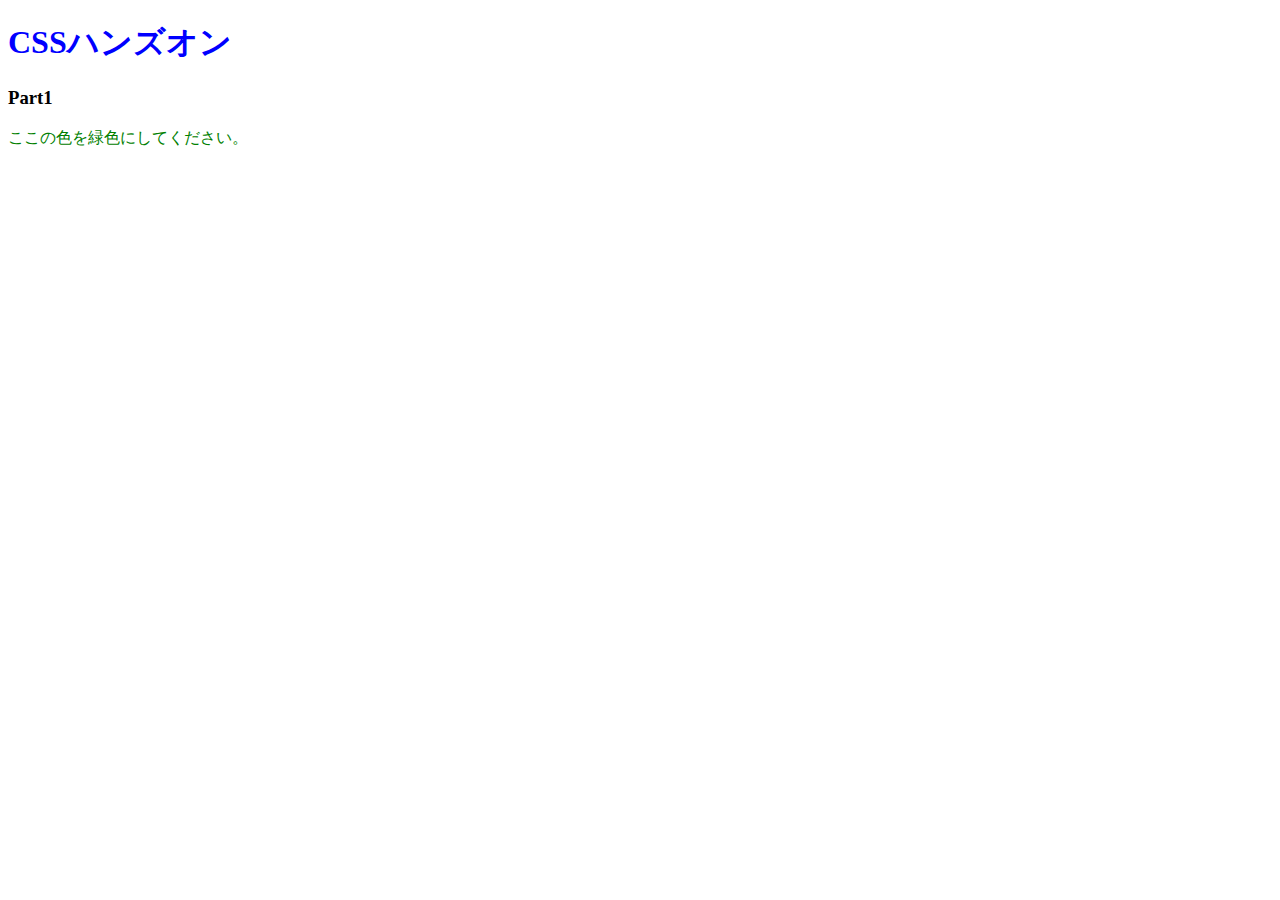
<file: 01.CSSの基本を知ろう/index.html>
<!DOCTYPE html>
<html lang="ja">
<head>
  <meta charset="UTF-8" />
  <!-- ここにstyles.cssを適用するコードを記述 -->
  <link rel="stylesheet" href="styles.css"/>
  <title>Document</title>
</head>
<body>
  <h1>CSSハンズオン</h1>
  <h3>Part1</h3>
  <p>ここの色を緑色にしてください。</p>
</body>
</html>
</file>
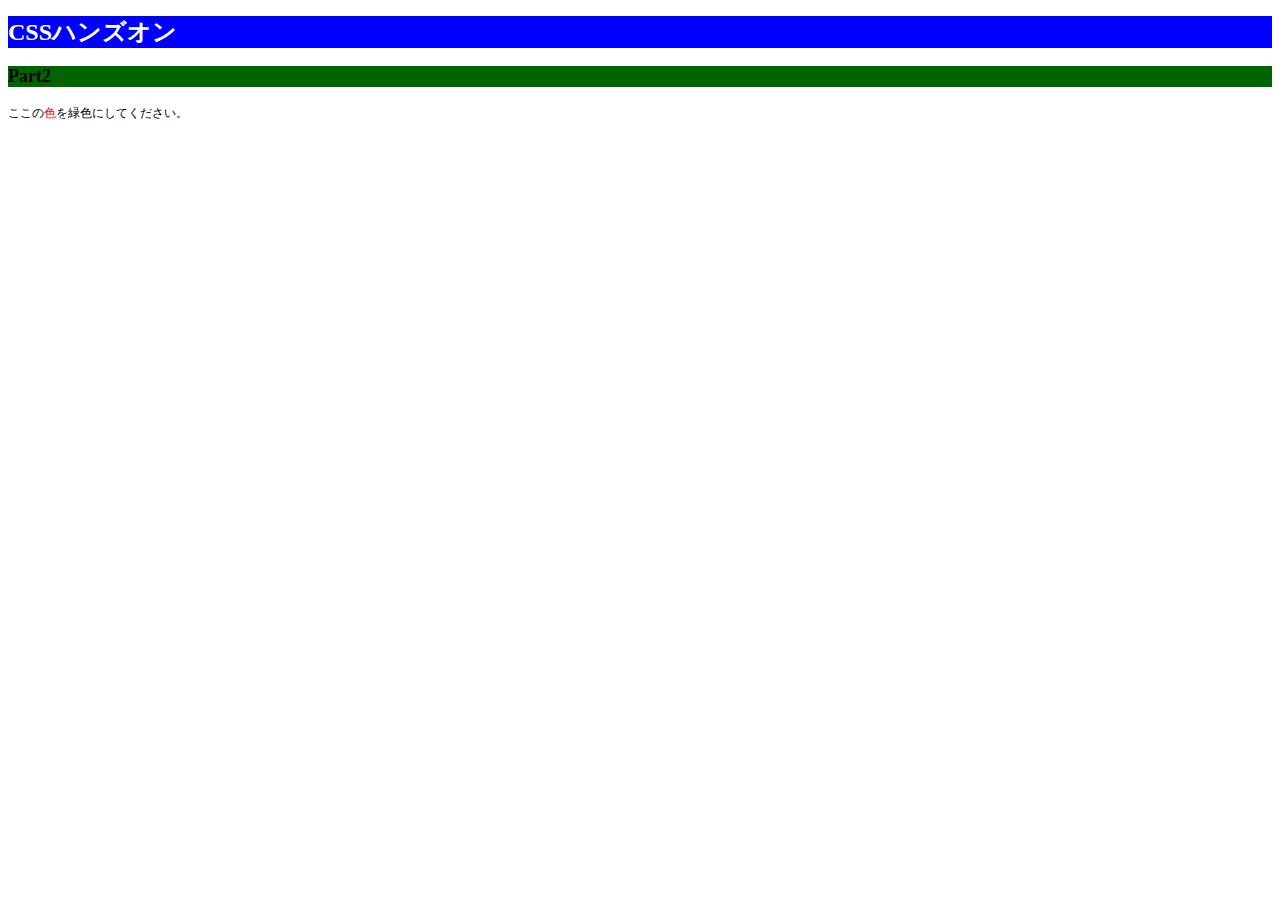
<file: 02.色やサイズを変更してみよう/index.html>
<!DOCTYPE html>
<html lang="ja">
<head>
  <meta charset="UTF-8" />
  <!-- ここにstyles.cssを適用するコードを記述 -->
  <link rel = "stylesheet" href="styles.css" />
  <title>Document</title>
</head>
<body>
  <h1>CSSハンズオン</h1>
  <h3>Part2</h3>
  <!-- 「色」にのみCSSを適用するために編集 -->
  <p>ここの<span>色</span>を緑色にしてください。</p>
</body>
</html>
</file>
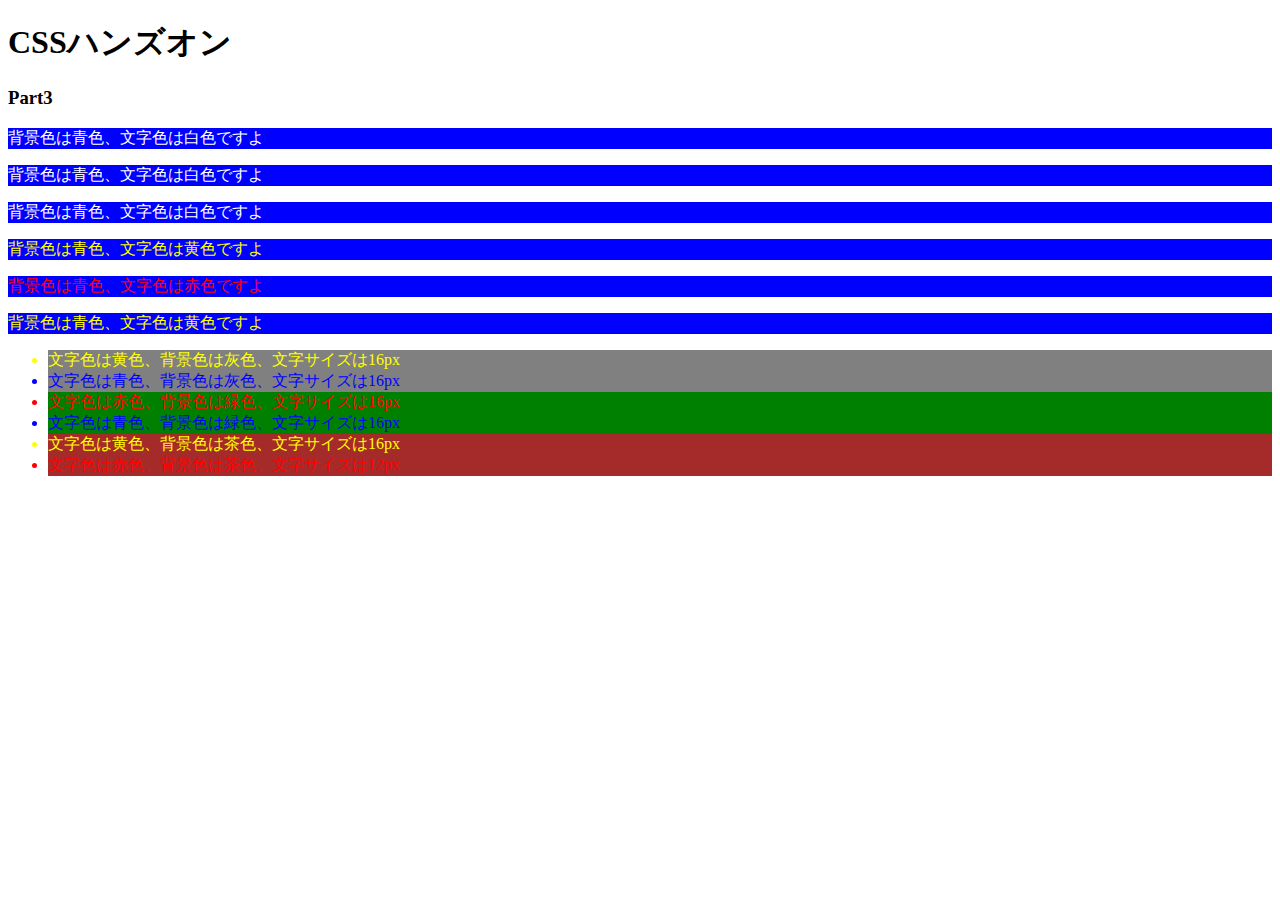
<file: 03.id属性とclass属性/index.html>
<!DOCTYPE html>
<html lang="ja">
<head>
  <meta charset="UTF-8" />
  <link rel="stylesheet" href="styles.css" />
  <title>Document</title>
</head>
<body>
  <h1>CSSハンズオン</h1>
  <h3>Part3</h3>
  <p class="white">背景色は青色、文字色は白色ですよ</p>
  <p class="white">背景色は青色、文字色は白色ですよ</p>
  <p class="white">背景色は青色、文字色は白色ですよ</p>
  <p class="yellow">背景色は青色、文字色は黄色ですよ</p>
  <p id="red">背景色は青色、文字色は赤色ですよ</p>
  <p class="yellow">背景色は青色、文字色は黄色ですよ</p>
  <ul>
    <li class="string-yellow back-gray" >文字色は黄色、背景色は灰色、文字サイズは16px</li>
    <li class="string-blue back-gray">文字色は青色、背景色は灰色、文字サイズは16px</li>
    <li class="string-red back-green">文字色は赤色、背景色は緑色、文字サイズは16px</li>
    <li class="string-blue back-green">文字色は青色、背景色は緑色、文字サイズは16px</li>
    <li class="string-yellow back-brown">文字色は黄色、背景色は茶色、文字サイズは16px</li>
    <li class="string-red back-brown" id="small">文字色は赤色、背景色は茶色、文字サイズは12px</li>
  </ul>
</body>
</html>
</file>
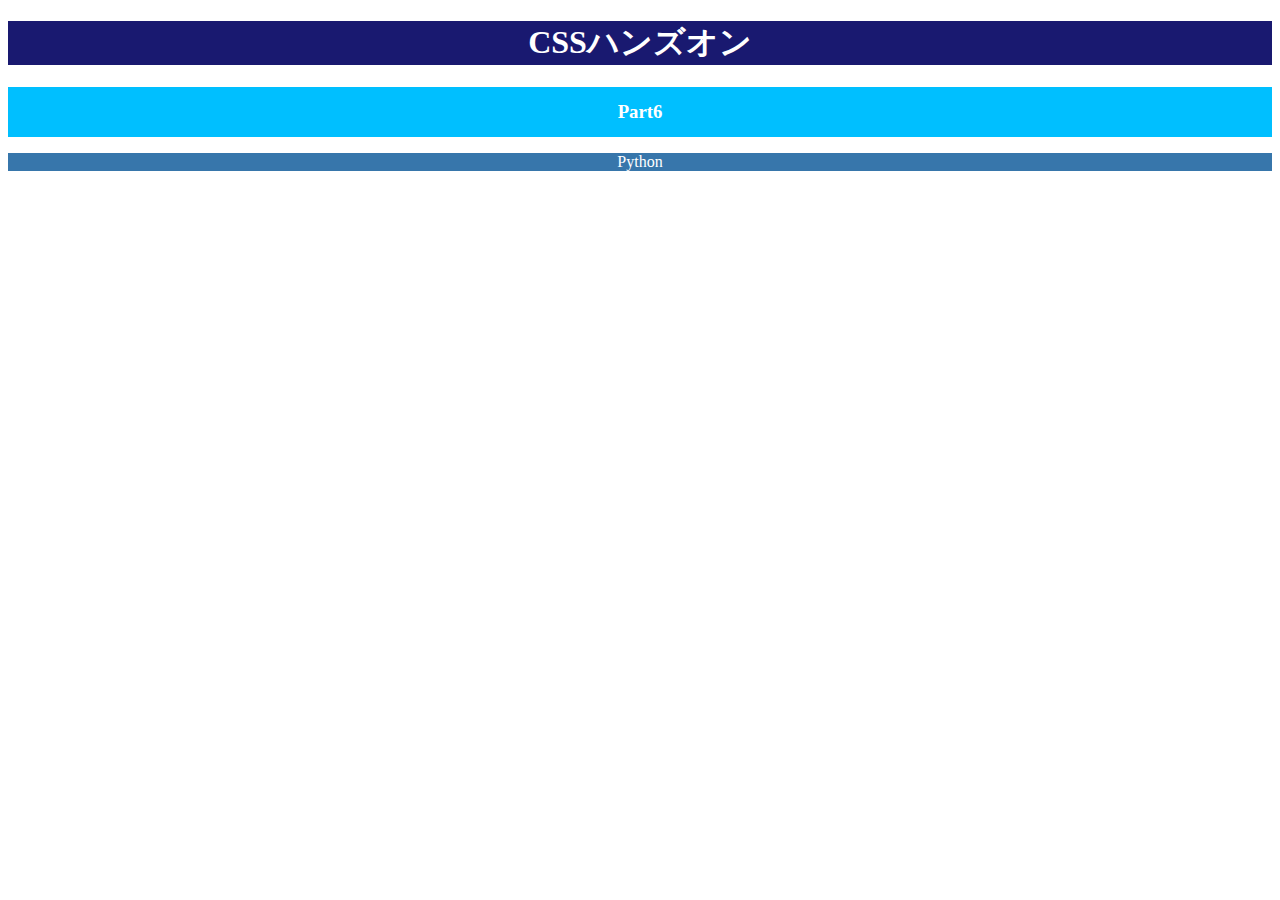
<file: 06.テキストの配置と太さを学ぼう/index.html>
<!DOCTYPE html>
<html lang="ja">
<head>
  <meta charset="UTF-8" />
  <link rel="stylesheet" href="styles.css" />
  <title>Document</title>
</head>
<body>
  <h1>CSSハンズオン</h1>
  <div>
    <h3>Part6</h3>
  </div>
  <p>Python</p>
</body>
</html>
</file>
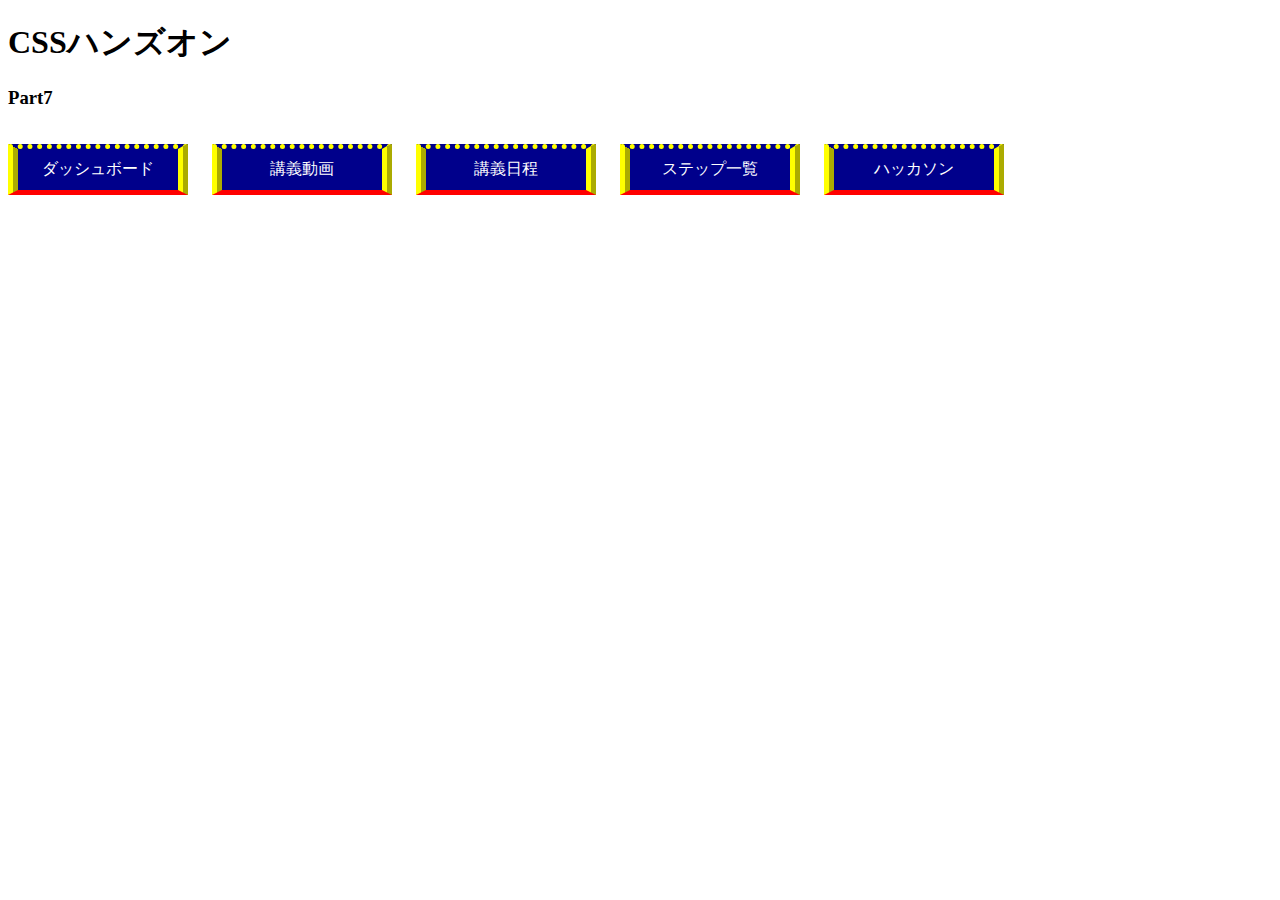
<file: 07.余白を学ぼう/index.html>
<!DOCTYPE html>
<html lang="ja">
  <head>
    <meta charset="UTF-8" />
    <link rel="stylesheet" href="styles.css" />
    <title>Document</title>
  </head>
  <body>
    <h1>CSSハンズオン</h1>
    <h3>Part7</h3>
    <p>ダッシュボード</p>
    <p>講義動画</p>
    <p>講義日程</p>
    <p>ステップ一覧</p>
    <p>ハッカソン</p>
  </body>
</html>
</file>
<file: 01.CSSの基本を知ろう/styles.css>
/* h1要素の文字色を青色で宣言 */
h1 {
    color:blue;
}
p {
    color: green;
}
/* p要素の文字色を緑色で宣言 */
</file>
<file: 02.色やサイズを変更してみよう/styles.css>
/* html要素の文字サイズを宣言 */
html {
  font-size: 24px;
}
/* h1要素の文字色、背景色、文字サイズを宣言 */
h1 {
  color: white;
  background-color: blue;
  font-size: 1rem;
}
/* h3要素の背景色、文字サイズを宣言 */
h3 {
  background-color: rgb(0,100,0);
  font-size: 0.75rem;
}
/* p要素の文字色、文字色、文字サイズを宣言 */
p {
  color: #000000;
  font-size: 0.5rem;
}
/* 「色」の文字色を宣言 */
span {
  color: red;
}
</file>
<file: 03.id属性とclass属性/styles.css>
/* 6つのp要素に適用するスタイルを宣言 */
p {
  background-color: blue;
}

.white {
  color: white;
}

.yellow {
  color: yellow;
}

#red {
  color: red;
}


/* 6つのli要素に適用するスタイルを宣言 */
li {
  font-size: 16px;
}

.string-yellow {
  color: yellow;
}

.string-blue {
  color: blue;
}

.string-red {
  color: red;
}

.back-gray {
  background-color: gray;
}

.back-green {
  background-color: green;
}

.back-brown {
  background-color: brown;
}
small {
  font-size: 12px;
}
</file>
<file: 06.テキストの配置と太さを学ぼう/styles.css>
/* h1要素に適用するスタイル */
h1 {
  font-size: 32px;
  color: white;
  background-color: midnightblue;
  text-align: center;
}
/* h3要素に適用するスタイル */
div {
  height: 50px;
}
h3 {
  color: white;
  background-color: deepskyblue;
  line-height: 50px;
  text-align: center;
}
/* p要素に適用するスタイル */
p {
  color:  white;
  background-color: #3776AB;
  text-align:  center;
}
</file>
<file: 07.余白を学ぼう/styles.css>
/* p要素に適用するスタイル */
p {
  display: inline-block;
  background-color: #00008B;
  color: white;
  width: 160px;
  text-align: center;
  padding: 10px 0;
  margin-right: 20px;
  border-style: dotted ridge solid;
  border-color: yellow yellow red;
  border-width: 5px 10px;
}
</file>
